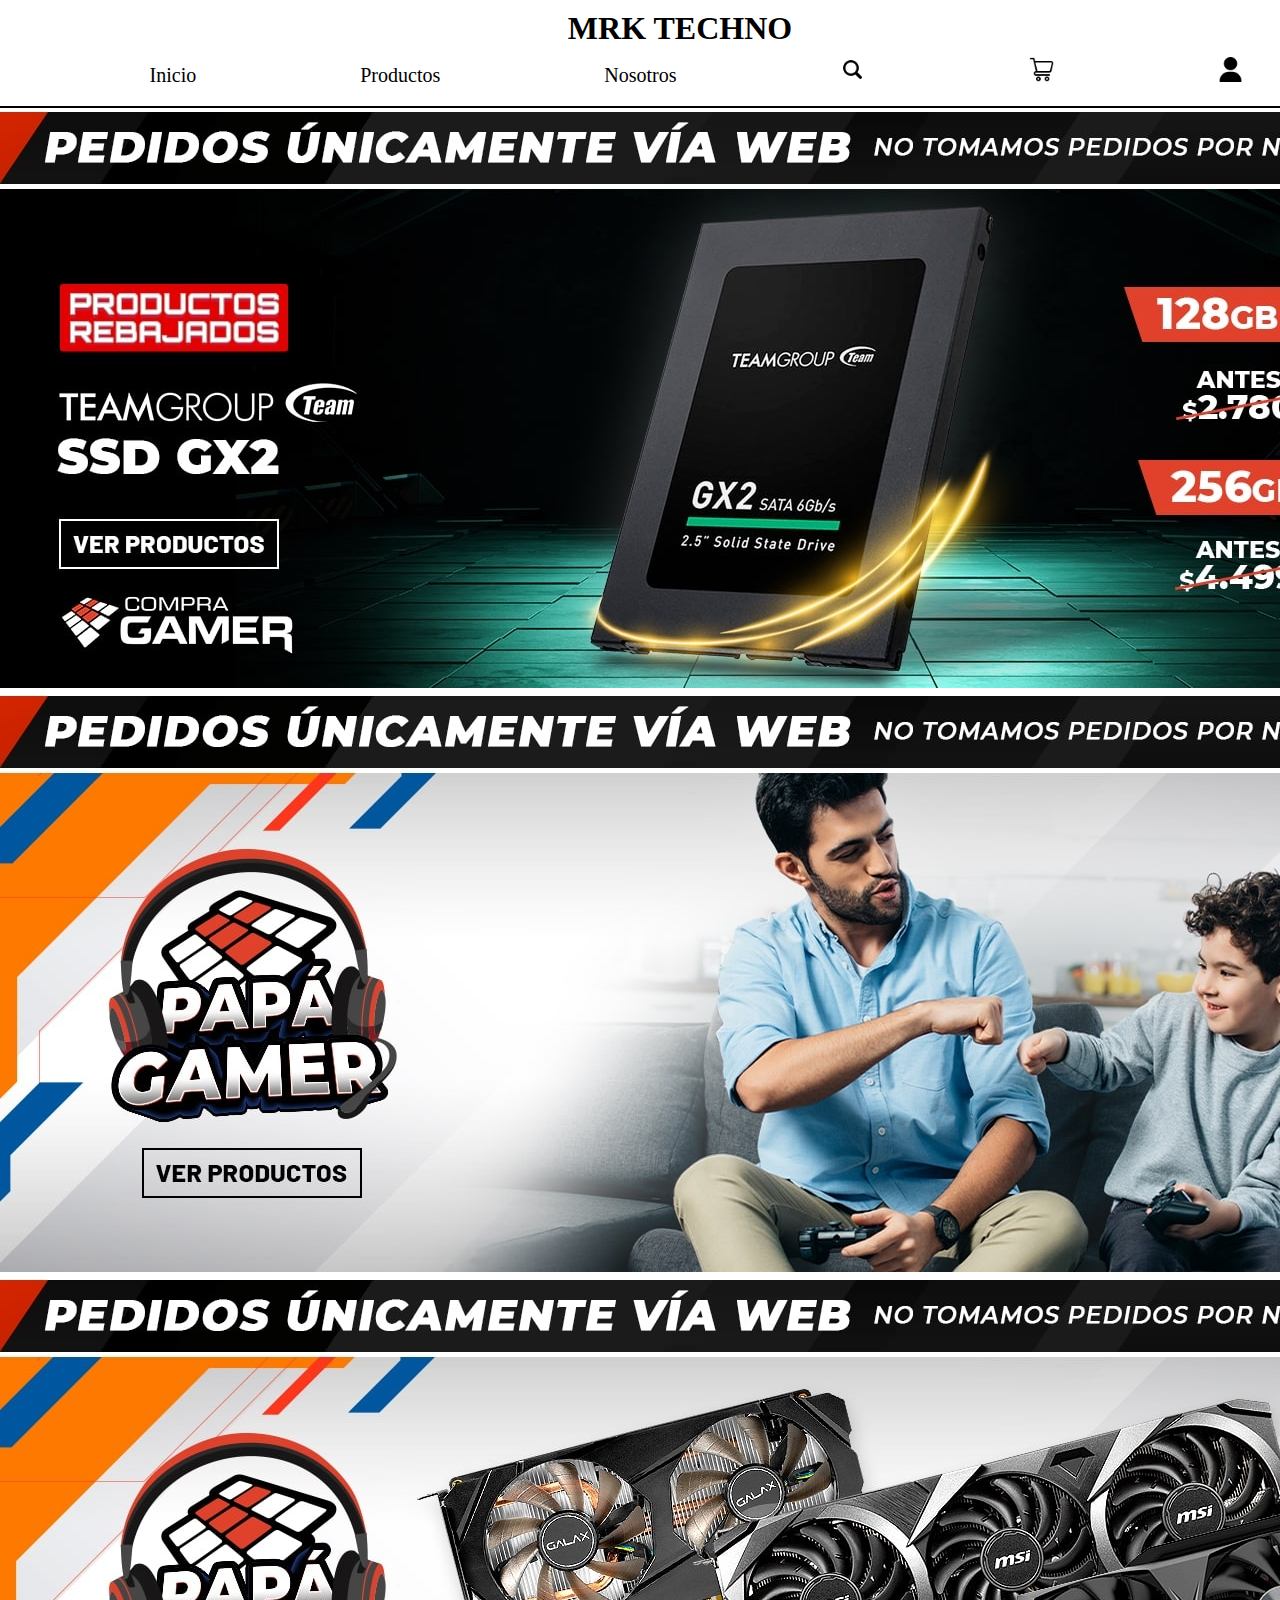
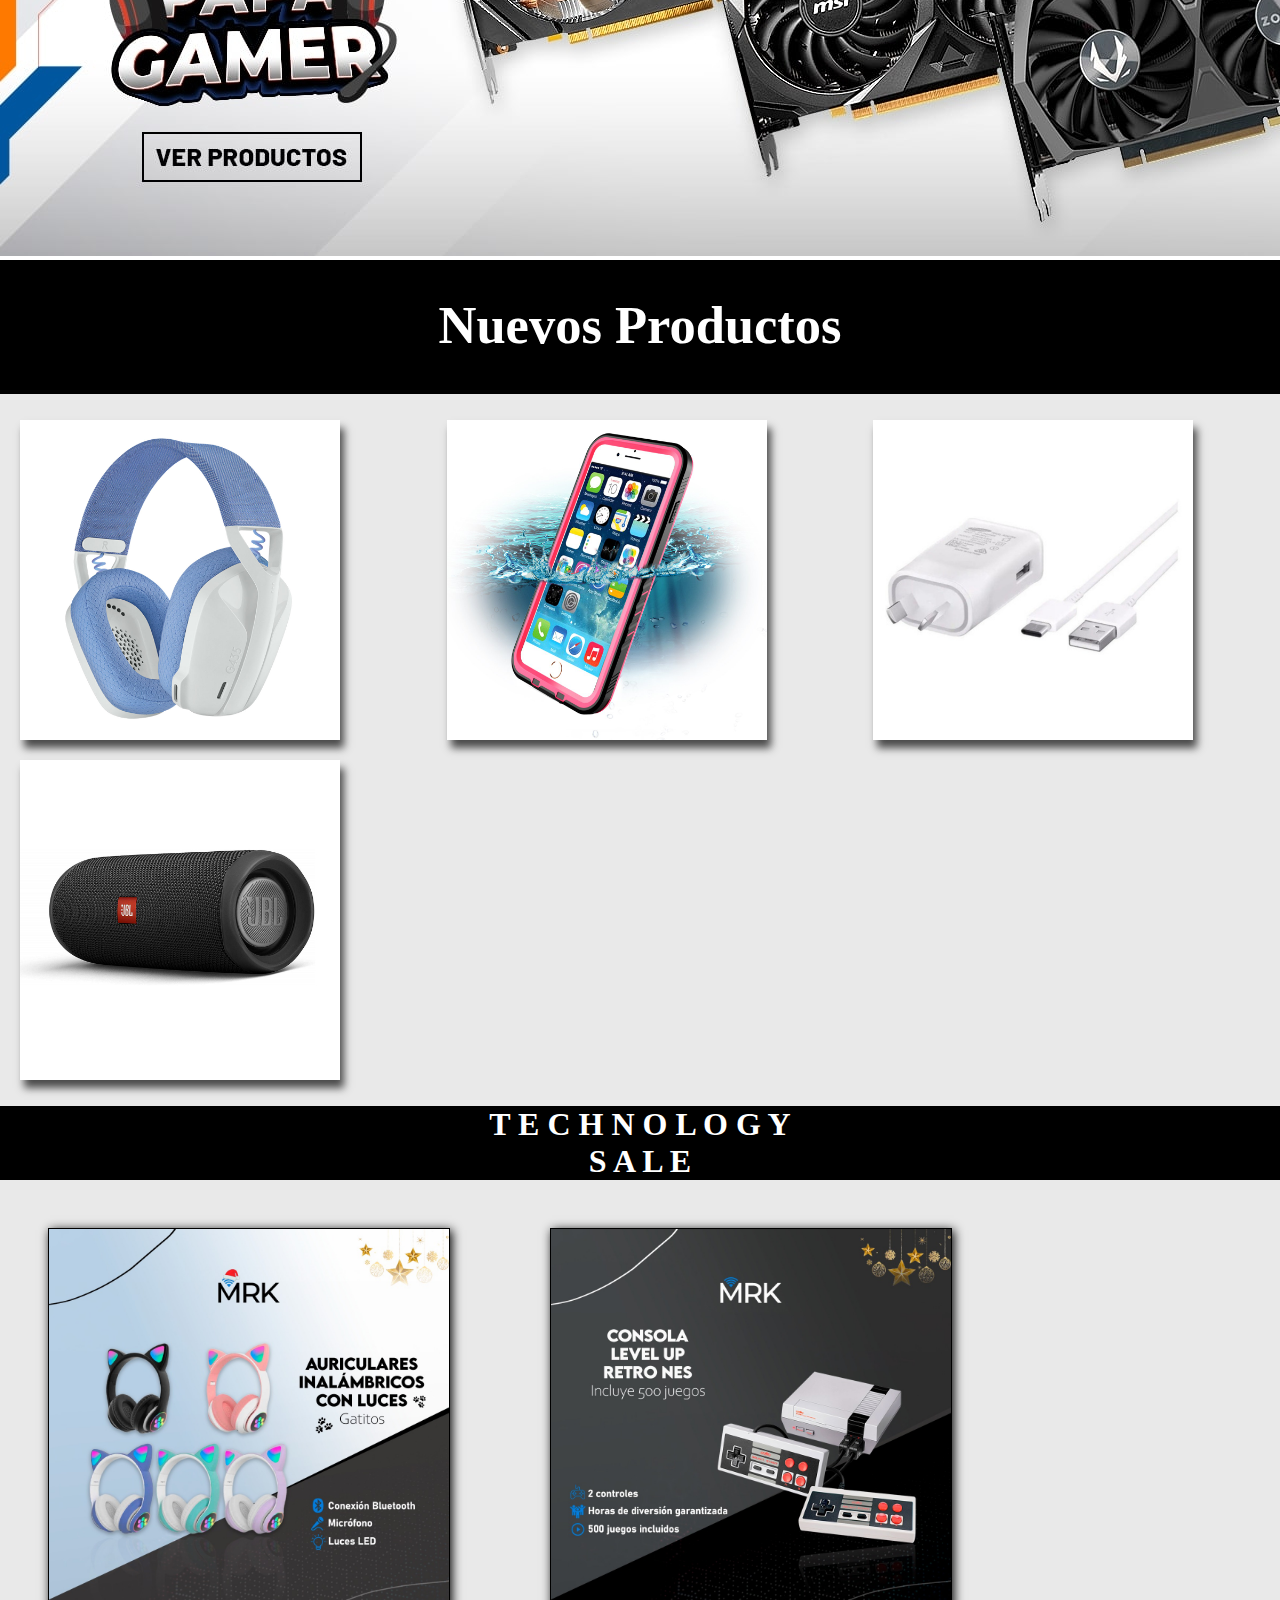
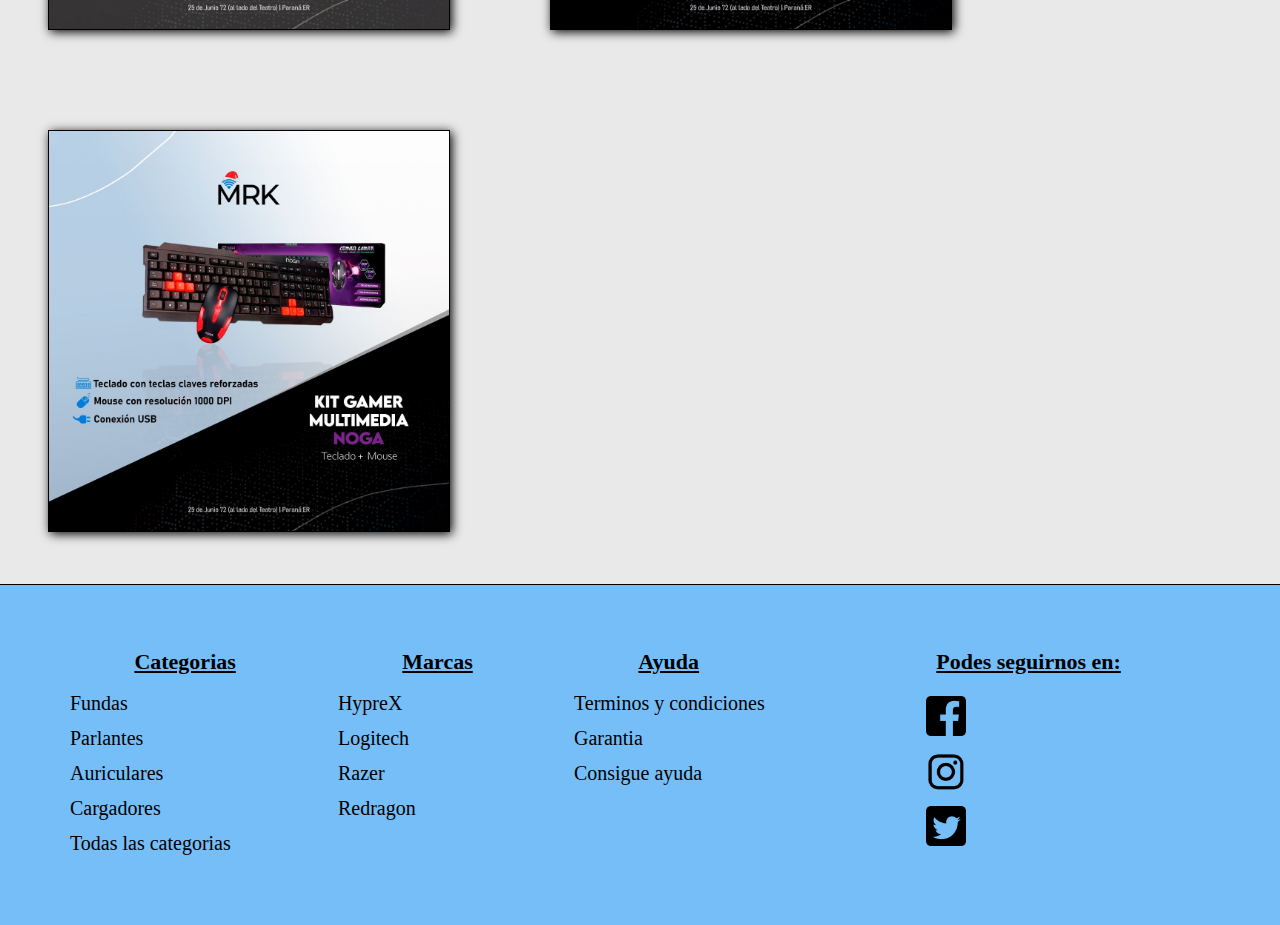
<file: index.html>
<!DOCTYPE html>
<html lang="en">
<head>
    <meta charset="UTF-8">
    <meta http-equiv="X-UA-Compatible" content="IE=edge">
    <meta name="viewport" content="width=device-width, initial-scale=1.0">
    <link href="https://cdn.jsdelivr.net/npm/bootstrap@5.1.3/dist/css/bootstrap.min.css" rel="stylesheet" integrity="sha384-1BmE4kWBq78iYhFldvKuhfTAU6auU8tT94WrHftjDbrCEXSU1oBoqyl2QvZ6jIW3" crossorigin="anonymous">
    <link rel="stylesheet" href="./estilos/style.css">
    <link href="https://cdnjs.cloudflare.com/ajax/libs/font-awesome/6.1.1/css/all.min.css" rel="stylesheet">
    <title>Document</title>
</head>
<body>
    
    <header>
        <div class="logo">
            <h1>MRK TECHNO</h1>
        </div>
        <div class="header-container">
            <nav>
                <input type="checkbox" id="check">
                <label for="check" class="checkbtn">
                    <i class="fa-solid fa-bars"></i>
                </label>
                <ul>
                        <li>
                            <a href="./index.html">Inicio</a>
                        </li>
                        <li>
                            <a href="./secciones/productos.html">Productos</a>
                        </li>
                        <li>
                            <a href="./secciones/nosotros.html">Nosotros</a>
                        </li>
                        <li>
                            <a href="#"><input type="image" src="./img/lupita.png" class="icon"></a>
                        </li>
                        <li>
                            <a href="#"><input type="image" src="./img/carrito.png" class="icon"></a>
                        </li>
                        <li>
                            <a href="./secciones/perfil.html"><input type="image" src="./img/usuario.png" class="icon"></a>
                        </li>
                </ul>
            </nav>
        </div>
    </header>

    <main>
        <div id="carouselExampleInterval" class="carousel slide" data-bs-ride="carousel">
            <div class="carousel-inner">
              <div class="carousel-item active" data-bs-interval="2000">
                <img src="./img/portada.jpg" class="d-block w-100" alt="portada1">
              </div>
              <div class="carousel-item" data-bs-interval="2000">
                <img src="./img/portada2.jpg" class="d-block w-100" alt="portada2">
              </div>
              <div class="carousel-item">
                <img src="./img/portada3.jpg" class="d-block w-100" alt="portada3">
              </div>
            </div>
            <!-- <button class="carousel-control-prev" type="button" data-bs-target="#carouselExampleInterval" data-bs-slide="prev">
              <span class="carousel-control-prev-icon" aria-hidden="true"></span>
              <span class="visually-hidden">Previous</span>
            </button>
            <button class="carousel-control-next" type="button" data-bs-target="#carouselExampleInterval" data-bs-slide="next">
              <span class="carousel-control-next-icon" aria-hidden="true"></span>
              <span class="visually-hidden">Next</span>
            </button> -->
          </div>
       <!-- <div class="portada">
            <img src="img/portada.jpg">
       </div> -->
       <div class="nuevos-productos">
            <h2>Nuevos Productos</h2>
       </div>
       <section class="galeria-completa">
           <div class="galeria">
                <img src="img/auriculares.jpg" alt="auriculares">
            </div>
            <div class="galeria">
                <img src="img/fundas.jpg" alt="fundas celular">
            </div>
            <div class="galeria">
                <img src="img/cargadores.png" alt="cargador">
            </div>        
            <div class="galeria">
                <img src="img/parlante.jpg" alt="parlante">
            </div>
        </section>

        <section class="second-section">
            <h2>T E C H N O L O G Y</h2>
            <h2>S A L E</h2>
            <div class="promos">
                <div class="promo1">
                    <img src="./img/promo1.jpeg">
                </div>
                <div class="promo2">
                    <img src="./img/promo2.jpeg">
                </div>
                <div class="promo3">
                    <img src="./img/promo3.jpeg">
                </div>
            </div>
        </section>
    </main>
    
    <footer>
        <div class="foot-container">
            <div class="foot-text">
                <h3>Categorias</h3>
                <ul>
                    <li>Fundas</li>
                    <li>Parlantes</li>
                    <li>Auriculares</li>
                    <li>Cargadores</li>
                    <li>Todas las categorias</li>
                </ul>
            </div>
            <div class="foot-text">
                <h3>Marcas</h3>
                <ul>
                    <li>HypreX</li>
                    <li>Logitech</li>
                    <li>Razer</li>
                    <li>Redragon</li>
                </ul>
            </div>
            <div class="foot-text">
                <h3>Ayuda</h3>
                <ul>
                    <li>Terminos y condiciones</li>
                    <li>Garantia</li>
                    <li>Consigue ayuda</li>
                </ul>
            </div>
            <div class="red-socials">
                <h3>Podes seguirnos en:</h3>
                <div class="socials-img">
                    <a href="https://www.facebook.com" target="_blank"><img src="./img/facebook.png"></a>
                </div>
                <div class="socials-img">
                    <a href="https://www.instagram.com" target="_blank"><img src="./img/instagram.png"></a>
                </div>
                <div class="socials-img">
                    <a href="https://www.twitter.com" target="_blank"><img src="./img/twitter.png"></a>
                </div>
            </div>
        </div>
    </footer>
    <script src="https://cdn.jsdelivr.net/npm/bootstrap@5.1.3/dist/js/bootstrap.bundle.min.js" integrity="sha384-ka7Sk0Gln4gmtz2MlQnikT1wXgYsOg+OMhuP+IlRH9sENBO0LRn5q+8nbTov4+1p" crossorigin="anonymous"></script>
</body>
</html>
</file>
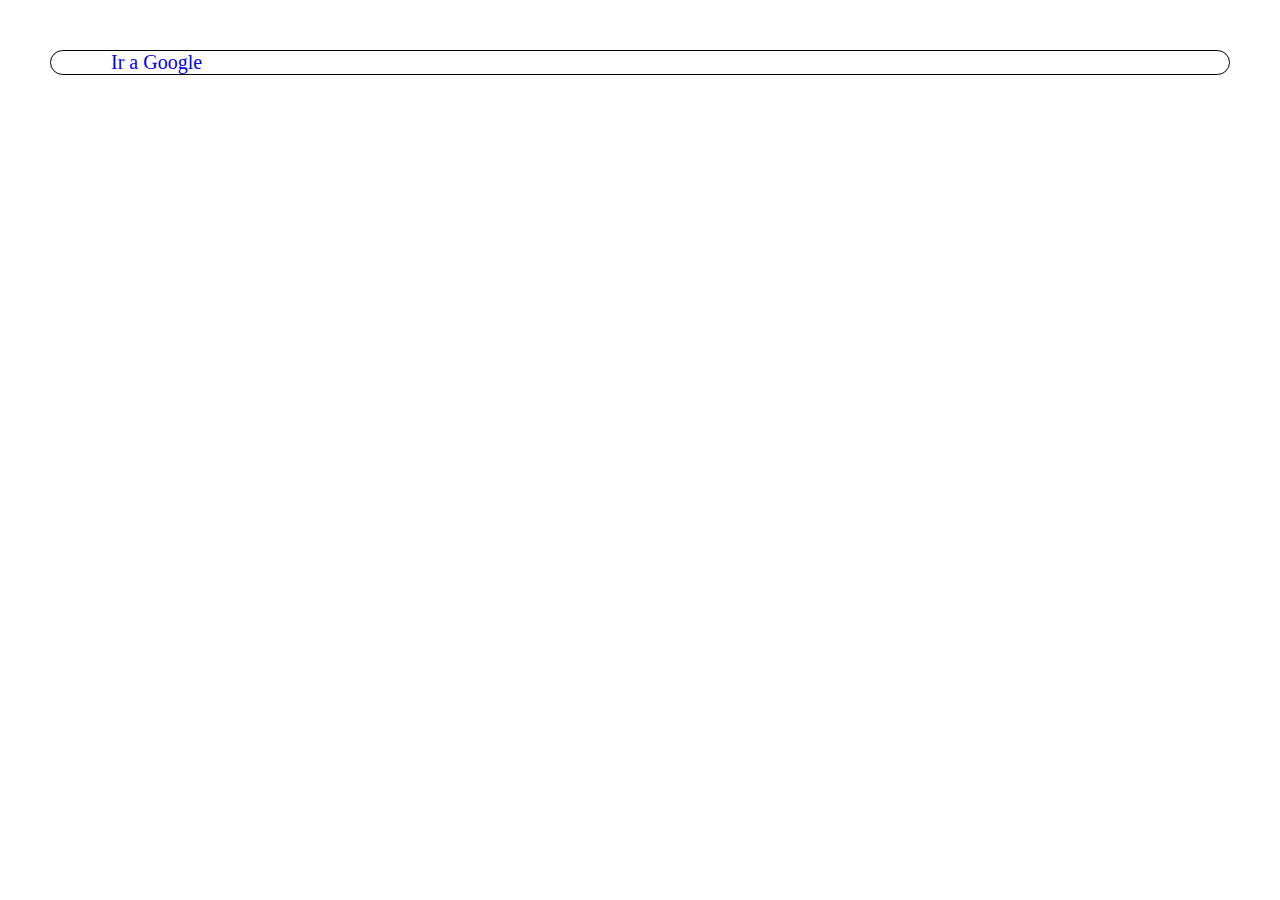
<file: secciones/a.html>
<!DOCTYPE html>
<html lang="en">
<head>
    <meta charset="UTF-8">
    <meta http-equiv="X-UA-Compatible" content="IE=edge">
    <meta name="viewport" content="width=device-width, initial-scale=1.0">
    <link rel="stylesheet" href="../estilos/style.css">
    <title>Document</title>
</head>
<body>
    <div class="boton-container">
        <a class="boton-a" href="https://google.com" target="_blank">Ir a Google</a>

    </div>
</body>
</html>
</file>
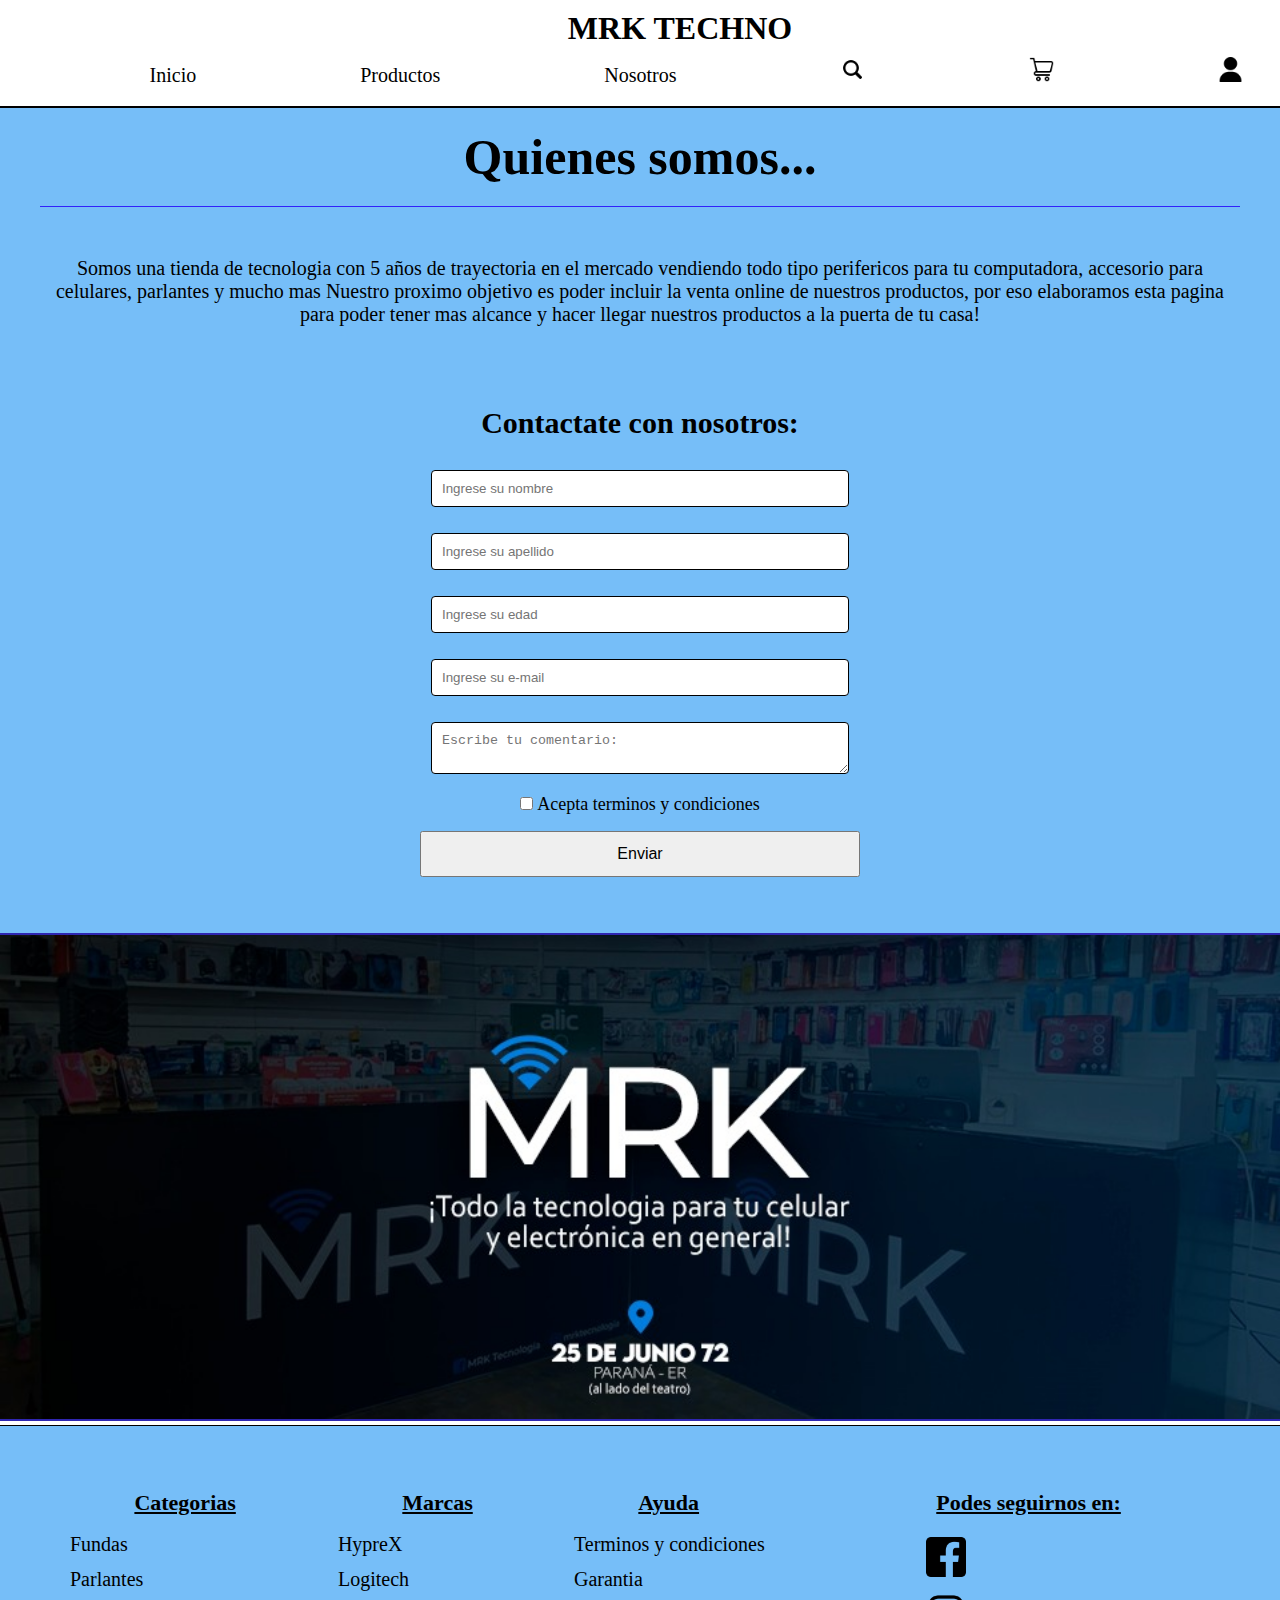
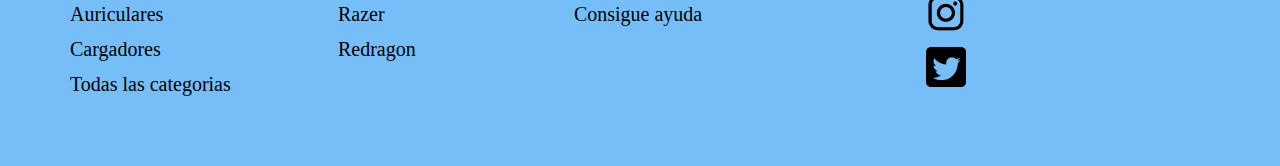
<file: secciones/nosotros.html>
<!DOCTYPE html>
<html lang="en">
<head>
    <meta charset="UTF-8">
    <meta http-equiv="X-UA-Compatible" content="IE=edge">
    <meta name="viewport" content="width=device-width, initial-scale=1.0">
    <link href="https://cdn.jsdelivr.net/npm/bootstrap@5.1.3/dist/css/bootstrap.min.css" rel="stylesheet" integrity="sha384-1BmE4kWBq78iYhFldvKuhfTAU6auU8tT94WrHftjDbrCEXSU1oBoqyl2QvZ6jIW3" crossorigin="anonymous">
    <link rel="stylesheet" href="../estilos/style.css">
    <link href="https://cdnjs.cloudflare.com/ajax/libs/font-awesome/6.1.1/css/all.min.css" rel="stylesheet">
    <title>Document</title>
</head>
<body>
    

    <header>
        <div class="logo">
            <h1>MRK TECHNO</h1>
        </div>
        <div class="header-container">
            <nav>
                <input type="checkbox" id="check">
                <label for="check" class="checkbtn">
                    <i class="fa-solid fa-bars"></i>
                </label>
                <ul>
                    <li>
                        <a href="../index.html">Inicio</a>
                    </li>
                    <li>
                        <a href="../secciones/productos.html">Productos</a>
                    </li>
                    <li>
                        <a href="../secciones/nosotros.html">Nosotros</a>
                    </li>
                    <li>
                        <a href="#"><input type="image" src="../img/lupita.png" class="icon"></a>
                    </li>
                    <li>
                        <a href="#"><input type="image" src="../img/carrito.png" class="icon"></a>
                    </li>
                    <li>
                        <a href="../secciones/perfil.html"><input type="image" src="../img/usuario.png" class="icon"></a>
                    </li>
                </ul>
            </nav>
        </div>
    </header>

    <section class="body-nosotros-container">
        <div class="h2-nosotros">
            <h2>Quienes somos...</h2>
        </div>
        <section>
            <div class="nosotros-container">
                <p>
                    Somos una tienda de tecnologia con 5 años de trayectoria en el mercado 
                    vendiendo todo tipo perifericos para tu computadora, accesorio para celulares,
                    parlantes y mucho mas Nuestro proximo objetivo es poder incluir la venta online
                    de nuestros productos, por eso elaboramos esta pagina para poder tener mas alcance
                    y hacer llegar nuestros productos a la puerta de tu casa! 
                </p>        
            </div>
        </section>
        <section class="contact-container">
            <h2>Contactate con nosotros:</h2>
            <form class="contact-form">
                <input class="controls" type="text" name="nombre" id="nombres" placeholder="Ingrese su nombre">
                <input class="controls" type="text" name="apellido" id="apellido" placeholder="Ingrese su apellido">
                <input class="controls" type="number" name="edad" id="edad" placeholder="Ingrese su edad">
                <input class="controls" type="text" name="email" id="email" placeholder="Ingrese su e-mail">
                <textarea class="controls" name="comentario" id="comentario" placeholder="Escribe tu comentario:"></textarea>
            </form> 
            <input class="checkbox" type="checkbox" name="acepta" value="1">
            <p>Acepta terminos y condiciones</p>
            <input class="boton" type="submit" value="Enviar">
        </section>
    </section>

    <div class="mrk-portada">
        <img src="../img/mrkportada.jpeg">
    </div>

    <footer>
        <div class="foot-container">
            <div class="foot-text">
                <h3>Categorias</h3>
                <ul>
                    <li>Fundas</li>
                    <li>Parlantes</li>
                    <li>Auriculares</li>
                    <li>Cargadores</li>
                    <li>Todas las categorias</li>
                </ul>
            </div>
            <div class="foot-text">
                <h3>Marcas</h3>
                <ul>
                    <li>HypreX</li>
                    <li>Logitech</li>
                    <li>Razer</li>
                    <li>Redragon</li>
                </ul>
            </div>
            <div class="foot-text">
                <h3>Ayuda</h3>
                <ul>
                    <li>Terminos y condiciones</li>
                    <li>Garantia</li>
                    <li>Consigue ayuda</li>
                </ul>
            </div>
            <div class="red-socials">
                <h3>Podes seguirnos en:</h3>
                <div class="socials-img">
                    <a href="https://www.facebook.com" target="_blank"><img src="../img/facebook.png"></a>
                </div>
                <div class="socials-img">
                    <a href="https://www.instagram.com" target="_blank"><img src="../img/instagram.png"></a>
                </div>
                <div class="socials-img">
                    <a href="https://www.twitter.com" target="_blank"><img src="../img/twitter.png"></a>
                </div>
            </div>
        </div>
    </footer>
    <script src="https://cdn.jsdelivr.net/npm/bootstrap@5.1.3/dist/js/bootstrap.bundle.min.js" integrity="sha384-ka7Sk0Gln4gmtz2MlQnikT1wXgYsOg+OMhuP+IlRH9sENBO0LRn5q+8nbTov4+1p" crossorigin="anonymous"></script>
</body>
</html>
</file>
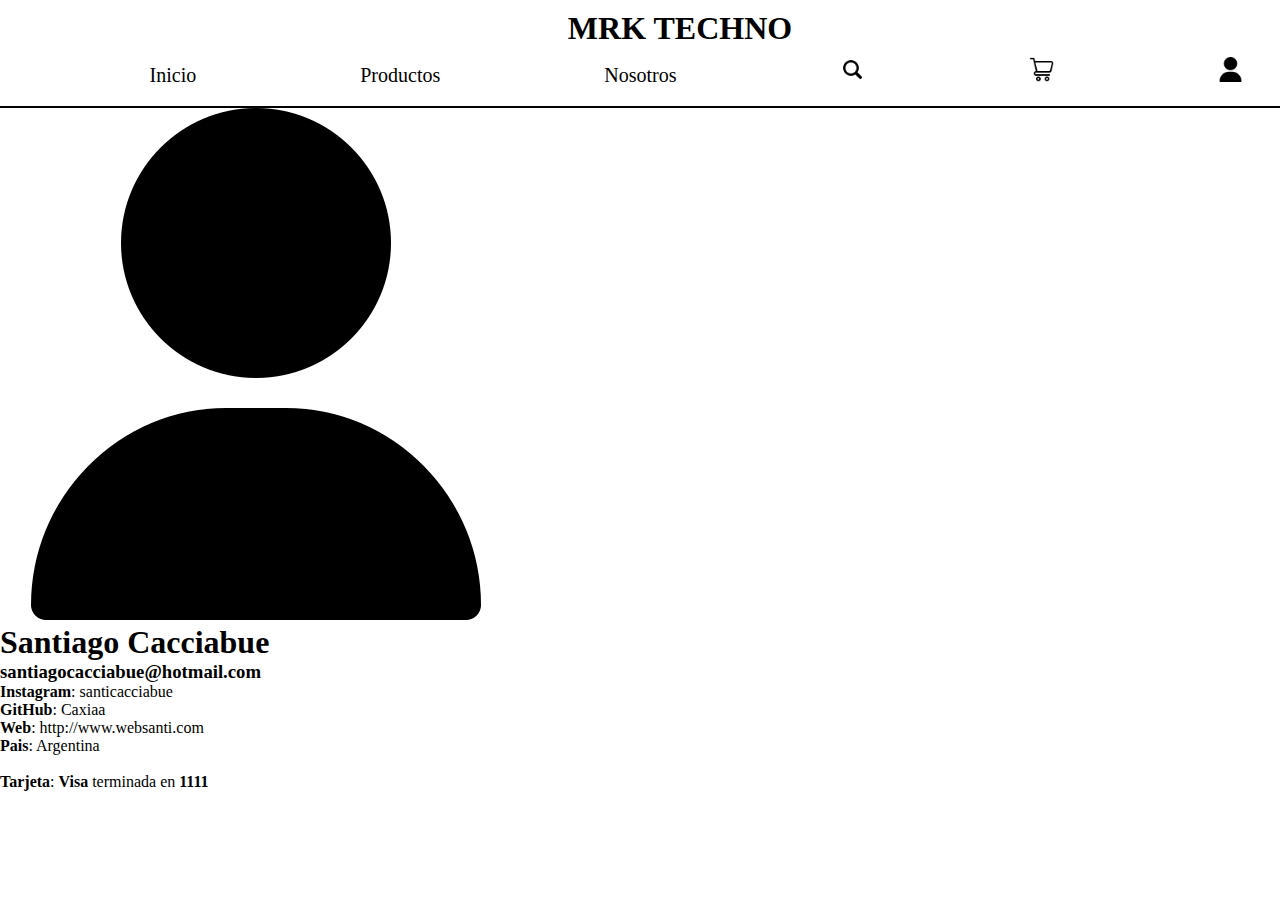
<file: secciones/perfil.html>
<!DOCTYPE html>
<html lang="en">
<head>
    <meta charset="UTF-8">
    <meta http-equiv="X-UA-Compatible" content="IE=edge">
    <meta name="viewport" content="width=device-width, initial-scale=1.0">
    <link href="https://cdn.jsdelivr.net/npm/bootstrap@5.1.3/dist/css/bootstrap.min.css" rel="stylesheet" integrity="sha384-1BmE4kWBq78iYhFldvKuhfTAU6auU8tT94WrHftjDbrCEXSU1oBoqyl2QvZ6jIW3" crossorigin="anonymous">
    <link rel="stylesheet" href="../estilos/style.css">
    <link href="https://cdnjs.cloudflare.com/ajax/libs/font-awesome/6.1.1/css/all.min.css" rel="stylesheet">
    <title>Document</title>
</head>
<body>
    
    <header>
        <div class="logo">
            <h1>MRK TECHNO</h1>
        </div>
        <div class="header-container">
            <nav>
                <input type="checkbox" id="check">
                <label for="check" class="checkbtn">
                    <i class="fa-solid fa-bars"></i>
                </label>
                <ul>
                    <li>
                        <a href="../index.html">Inicio</a>
                    </li>
                    <li>
                        <a href="../secciones/productos.html">Productos</a>
                    </li>
                    <li>
                        <a href="../secciones/nosotros.html">Nosotros</a>
                    </li>
                    <li>
                        <a href="#"><input type="image" src="../img/lupita.png" class="icon"></a>
                    </li>
                    <li>
                        <a href="#"><input type="image" src="../img/carrito.png" class="icon"></a>
                    </li>
                    <li>
                        <a href="../secciones/perfil.html"><input type="image" src="../img/usuario.png" class="icon"></a>
                    </li>
                </ul>
            </nav>
        </div>
    </header>
    <div class="container">
        <div class="row">
            <div class="col-12 my-3 pt-3 shadow">
                <img src="../img/usuario.png" alt="profile picture" class="float-start rounded-circle m-2 w-25">
                <h1>Santiago Cacciabue</h1>
                <h3>santiagocacciabue@hotmail.com</h3>
                <p>
                    <strong>Instagram</strong>: santicacciabue <br>
                    <strong>GitHub</strong>: Caxiaa <br>
                       <strong>Web</strong>: http://www.websanti.com <br>
                </p>
                <p>
                    <strong>Pais</strong>: Argentina <br><br>
                   <strong>Tarjeta</strong>: <strong>Visa</strong> terminada en <strong>1111</strong><br> 
                </p>
            </div>
        </div>
     </div>

</body>
</html>
</file>
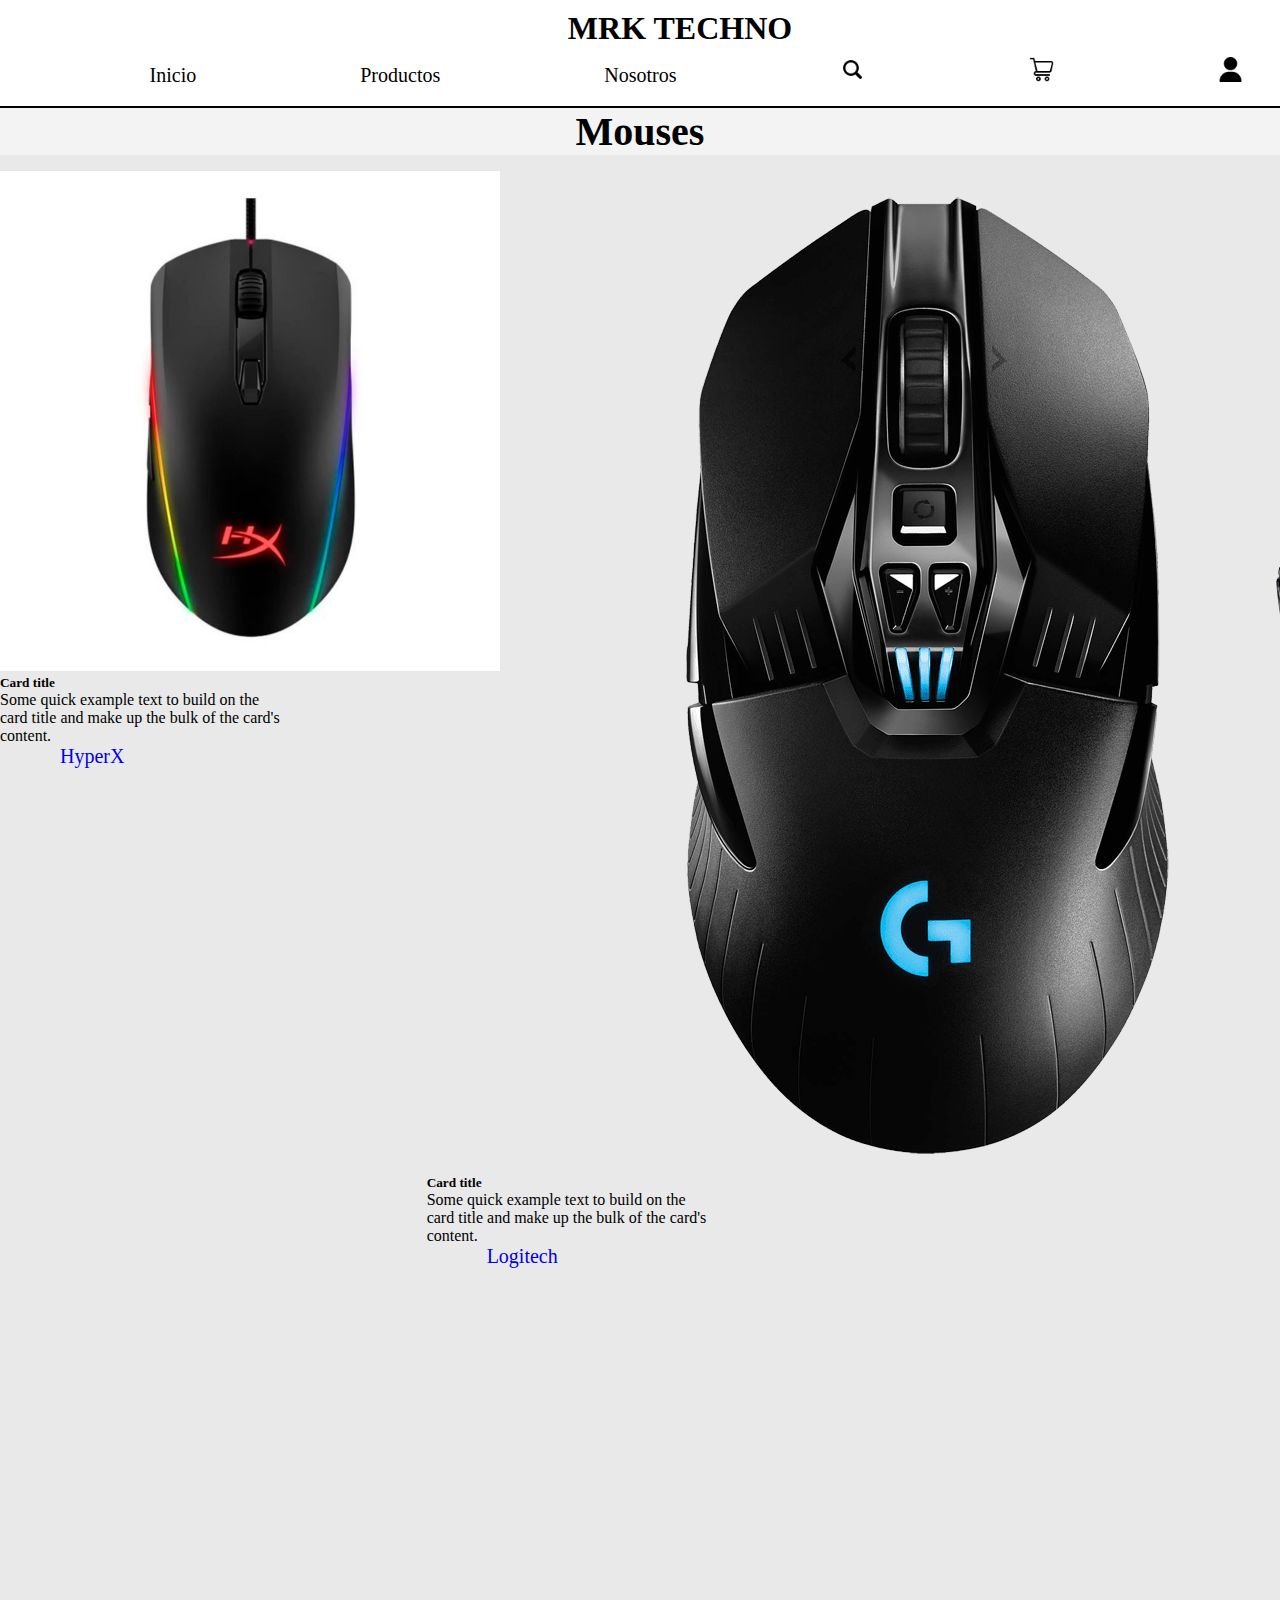
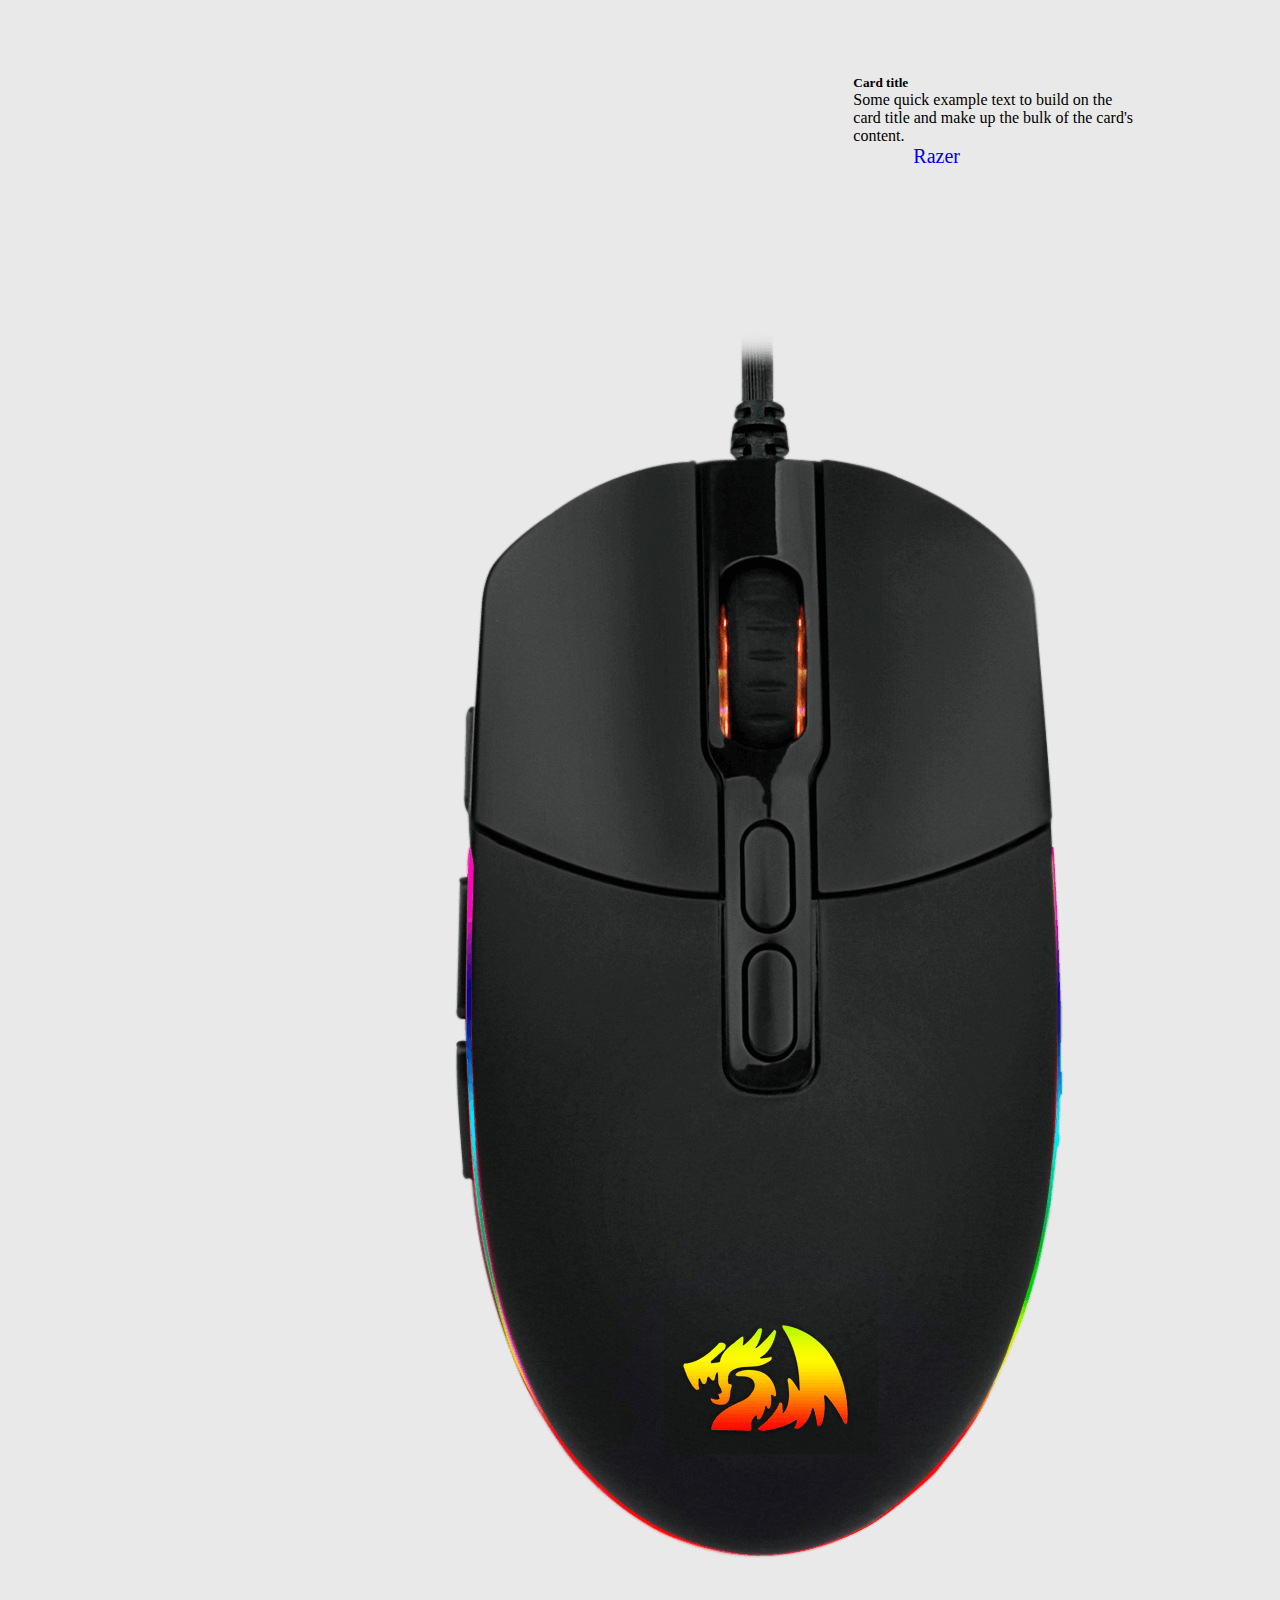
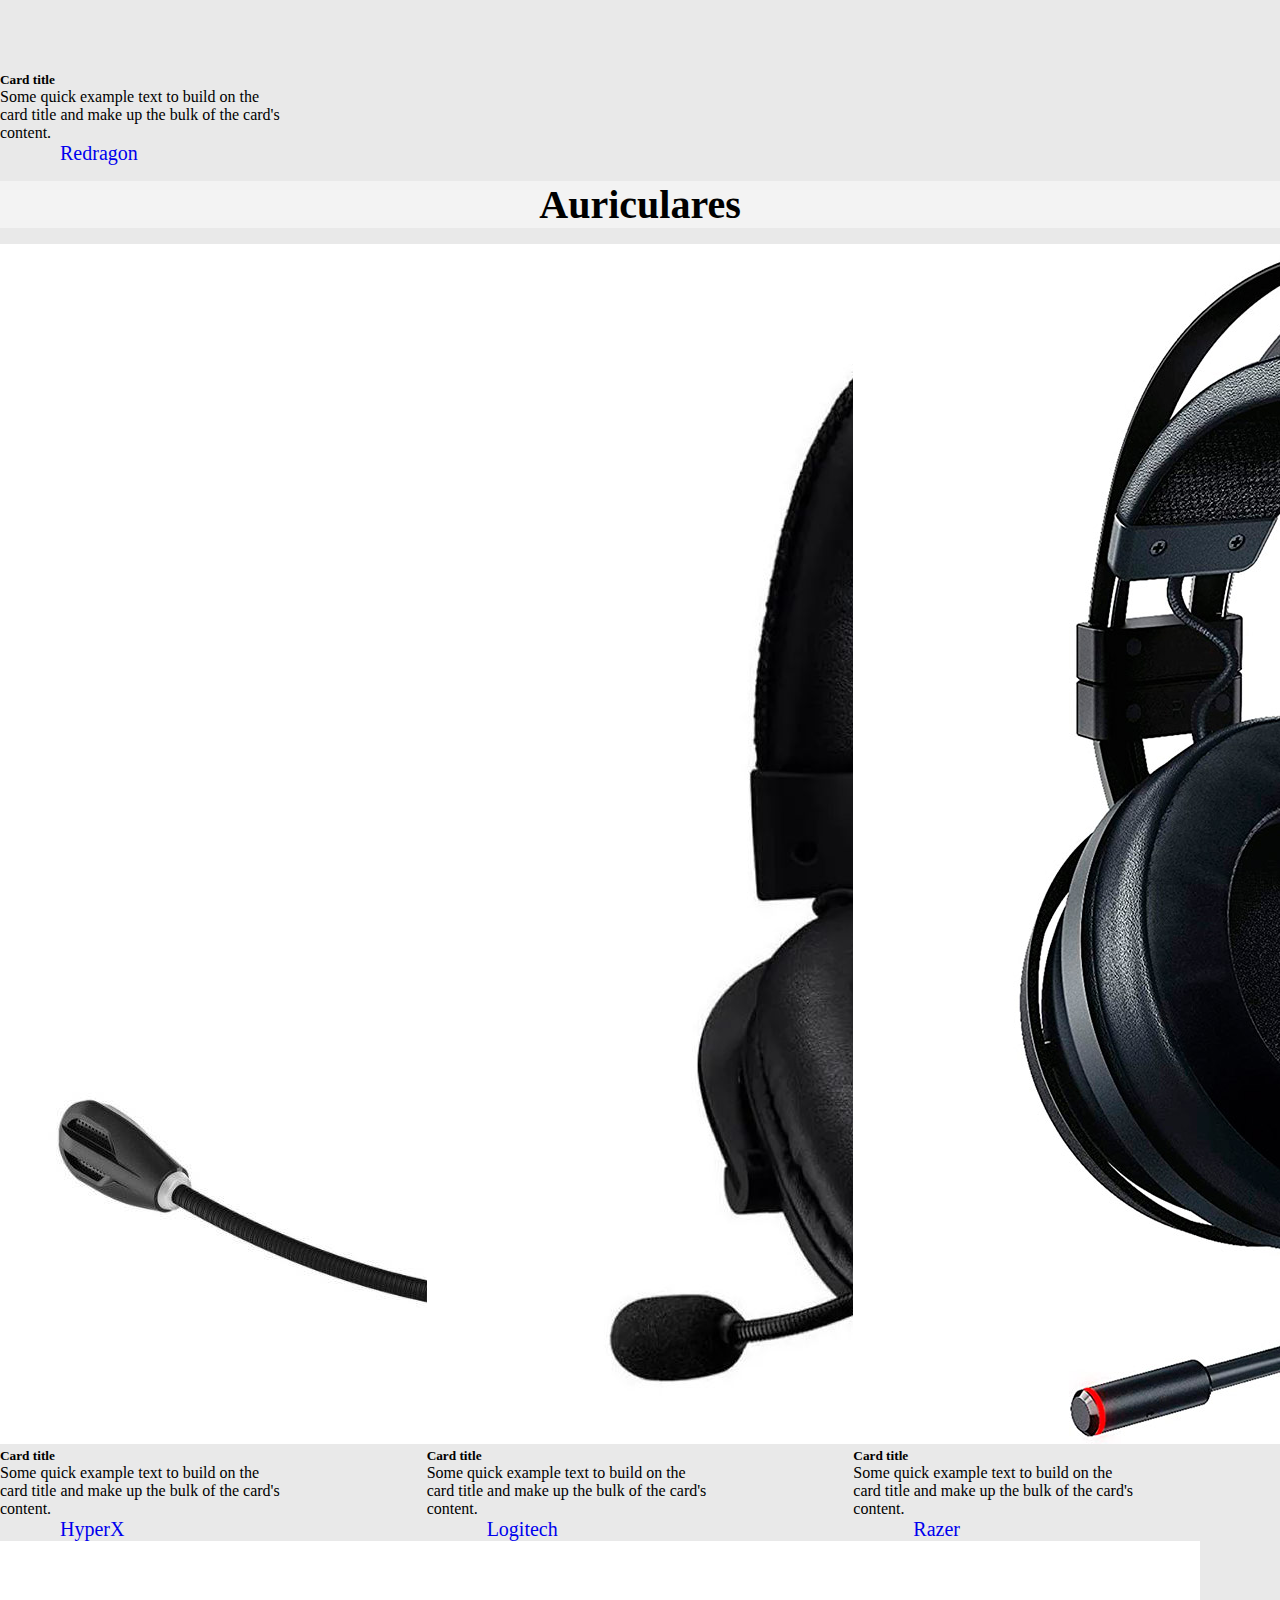
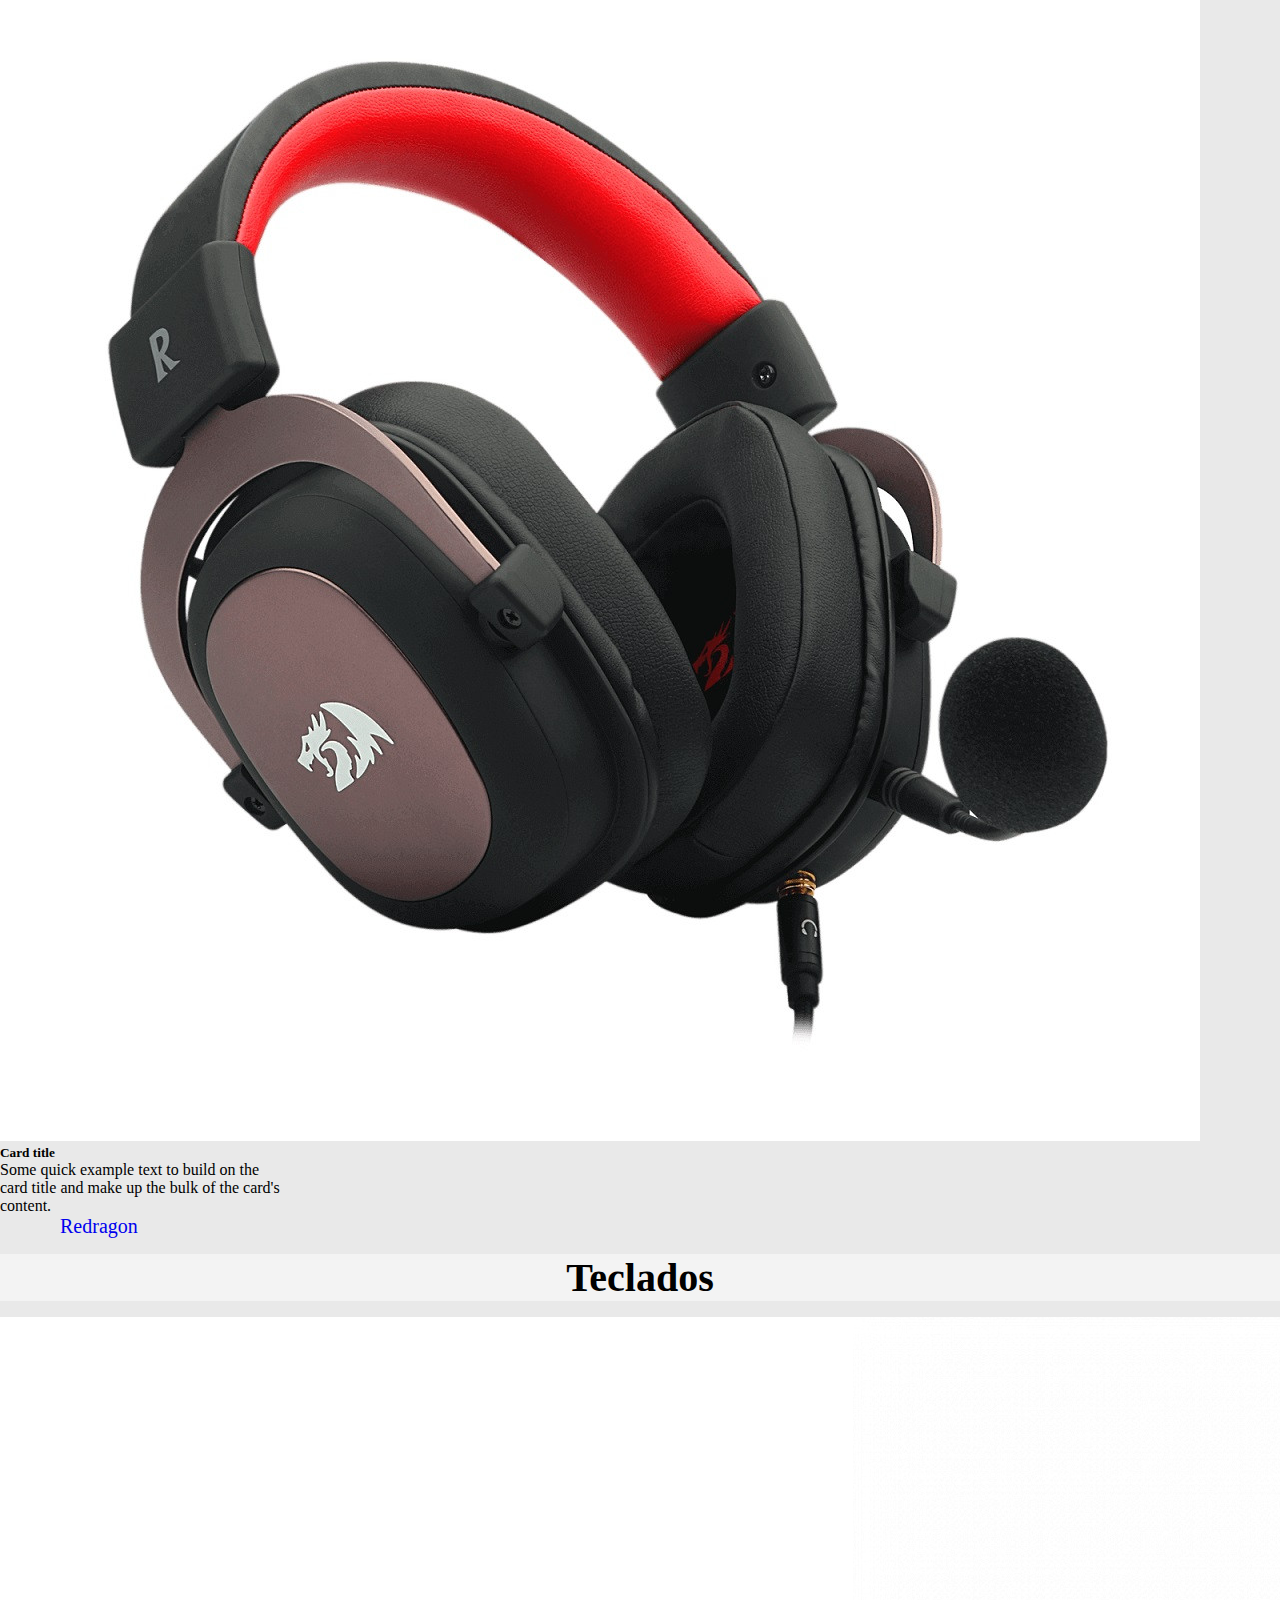
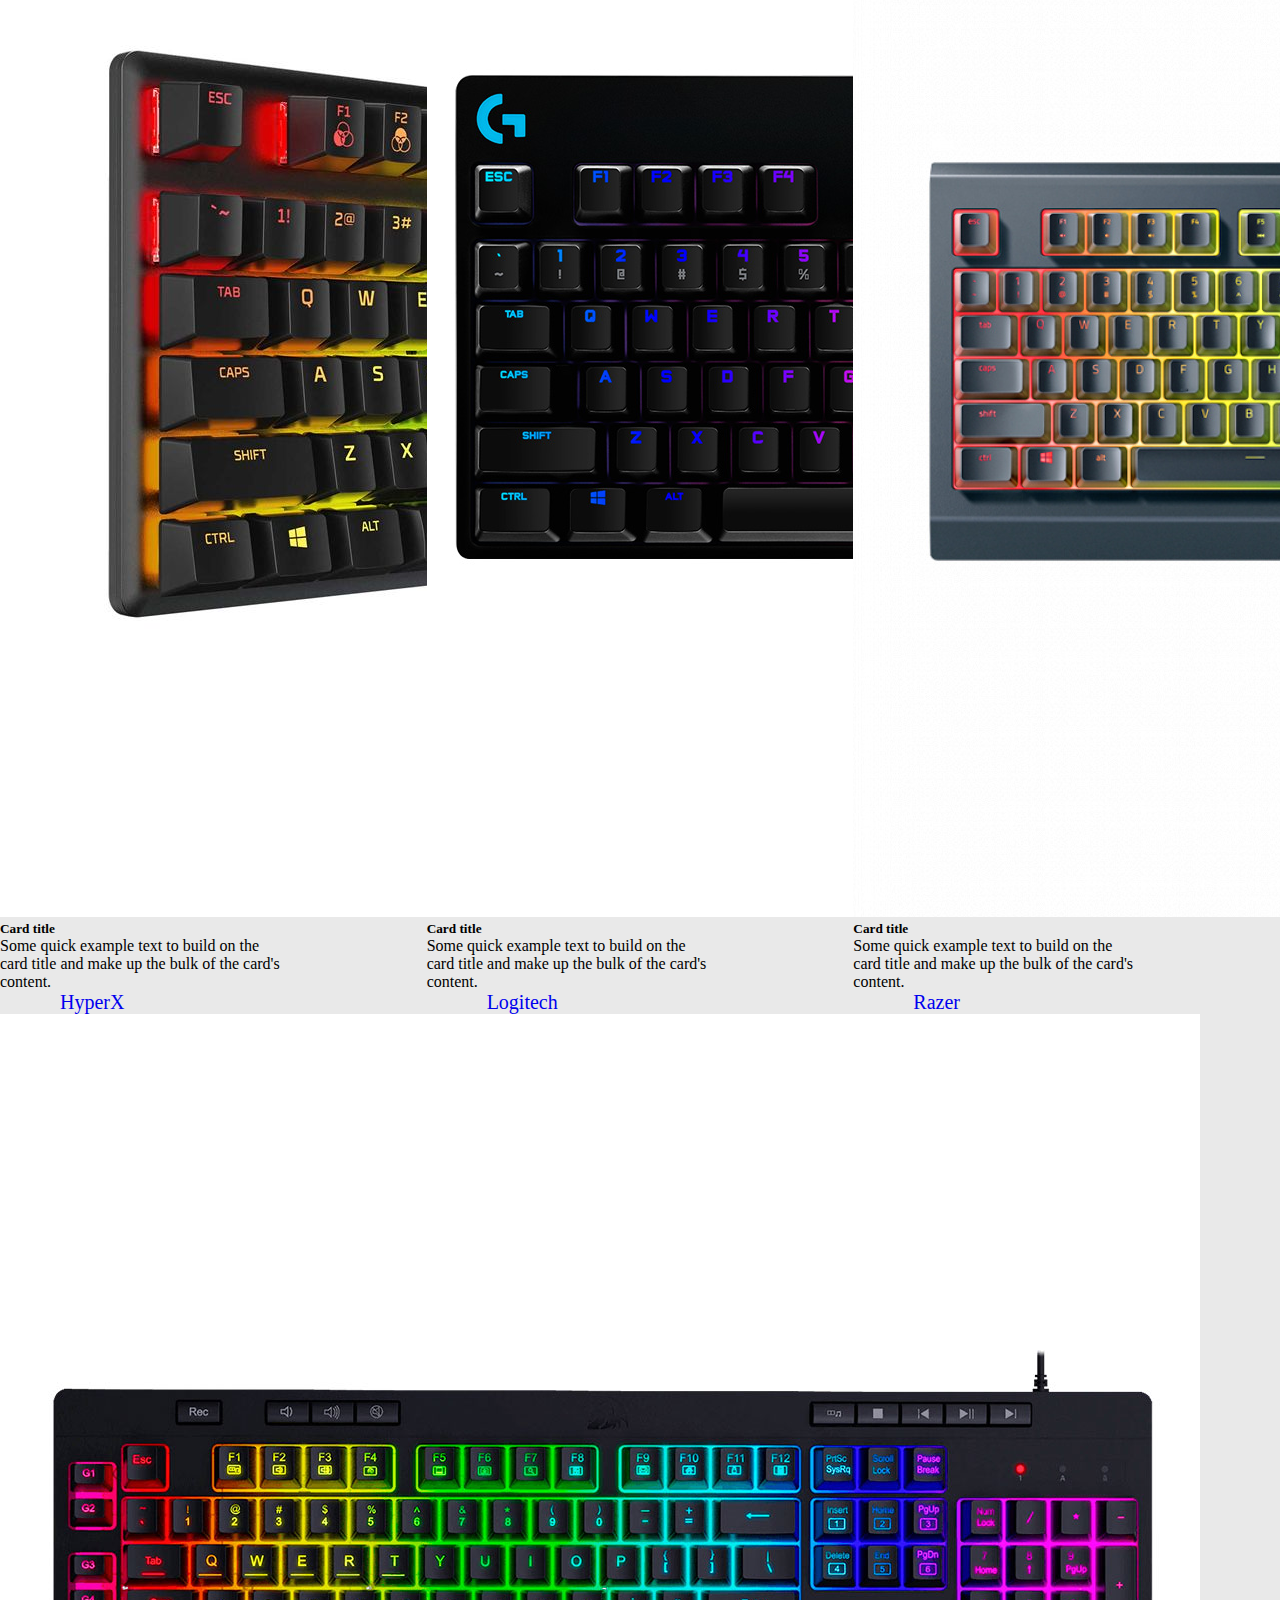
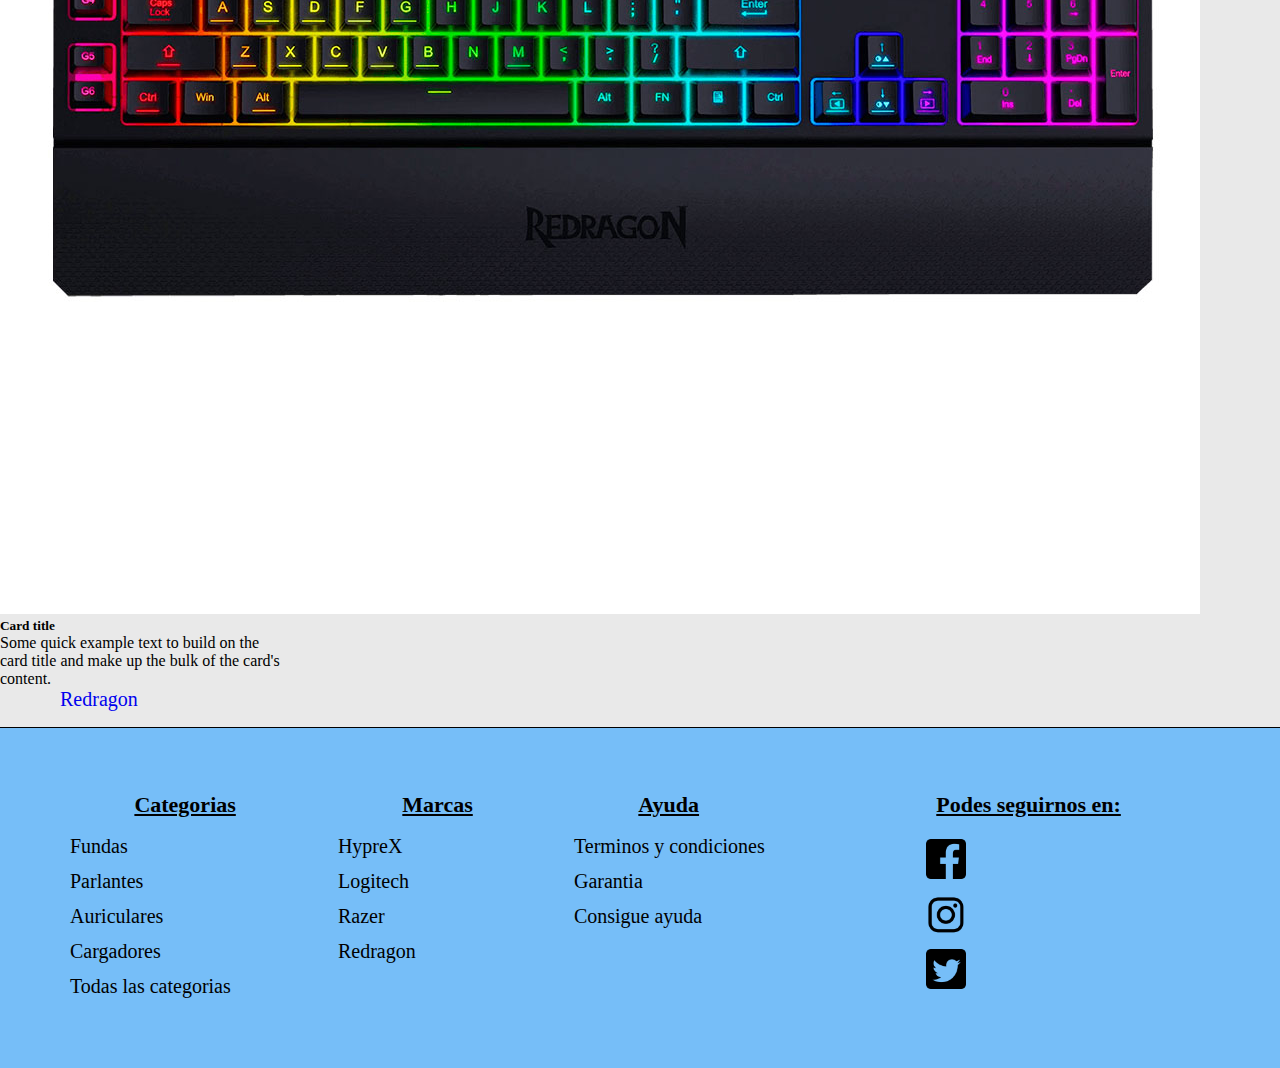
<file: secciones/productos.html>
<!DOCTYPE html>
<html lang="en">
<head>
    <meta charset="UTF-8">
    <meta http-equiv="X-UA-Compatible" content="IE=edge">
    <meta name="viewport" content="width=device-width, initial-scale=1.0">
    <link href="https://cdn.jsdelivr.net/npm/bootstrap@5.1.3/dist/css/bootstrap.min.css" rel="stylesheet" integrity="sha384-1BmE4kWBq78iYhFldvKuhfTAU6auU8tT94WrHftjDbrCEXSU1oBoqyl2QvZ6jIW3" crossorigin="anonymous">
    <link href="https://cdnjs.cloudflare.com/ajax/libs/font-awesome/6.1.1/css/all.min.css" rel="stylesheet">
    <link rel="stylesheet" href="../estilos/style.css">
    <title>Document</title>
</head>
<body>

    <header>
        <div class="logo">
            <h1>MRK TECHNO</h1>
        </div>
        <div class="header-container">
            <nav>
                <input type="checkbox" id="check">
                <label for="check" class="checkbtn">
                    <i class="fa-solid fa-bars"></i>
                </label>
                <ul>
                    <li>
                        <a href="../index.html">Inicio</a>
                    </li>
                    <li>
                        <a href="../secciones/productos.html">Productos</a>
                    </li>
                    <li>
                        <a href="../secciones/nosotros.html">Nosotros</a>
                    </li>
                    <li>
                        <a href="#"><input type="image" src="../img/lupita.png" class="icon"></a>
                    </li>
                    <li>
                        <a href="#"><input type="image" src="../img/carrito.png" class="icon"></a>
                    </li>
                    <li>
                        <a href="../secciones/perfil.html"><input type="image" src="../img/usuario.png" class="icon"></a>
                    </li>
                </ul>
            </nav>
        </div>
    </header>

    <h2 class="h2-products-section">Mouses</h2>
    
    <section class="galeria-completa">
        <!-- <div class="galeria">
            <img src="../img/mousehyprex.png" alt="mouse hyprex">
        </div> -->
        <div class="card" style="width: 18rem;">
            <img src="../img/mousehyprex.png" class="card-img-top" alt="mouse hyperx">
            <div class="card-body">
              <h5 class="card-title text-center">Card title</h5>
              <p class="card-text text-center">Some quick example text to build on the card title and make up the bulk of the card's content.</p>
              <a href="https://www.hyperxgaming.com/es/mice" class="btn btn-primary" target="_blank">HyperX</a>
            </div>
        </div>
        <!-- <div class="galeria">
            <img src="../img/mouselogitech.png" alt="mouse logitech">
        </div> -->
        <div class="card" style="width: 18rem;">
            <img src="../img/mouselogitech.png" class="card-img-top" alt="mouse logitech">
            <div class="card-body">
              <h5 class="card-title text-center">Card title</h5>
              <p class="card-text text-center">Some quick example text to build on the card title and make up the bulk of the card's content.</p>
              <a href="https://www.logitechstore.com.ar/Computacion/Mouse-y-teclados/Mouse?map=c,c,c&o=OrderByReleaseDateDESC" class="btn btn-primary" target="_blank">Logitech</a>
            </div>
        </div>
        <!-- <div class="galeria">
            <img src="../img//mouserazer.png" alt="mouse razer">
        </div>         -->
        <div class="card" style="width: 18rem;">
            <img src="../img/mouserazer.png" class="card-img-top" alt="mouse razer">
            <div class="card-body">
              <h5 class="card-title text-center">Card title</h5>
              <p class="card-text text-center">Some quick example text to build on the card title and make up the bulk of the card's content.</p>
              <a href="https://www.razer.com/pc/gaming-mice" class="btn btn-primary" target="_blank">Razer</a>
            </div>
        </div>
        <!-- <div class="galeria">
            <img src="../img/mouseredragon.png" alt="mouse redragon">
        </div> -->
        <div class="card" style="width: 18rem;">
            <img src="../img/mouseredragon.png" class="card-img-top" alt="mouse redragon">
            <div class="card-body">
              <h5 class="card-title text-center">Card title</h5>
              <p class="card-text text-center">Some quick example text to build on the card title and make up the bulk of the card's content.</p>
              <a href="https://redragon.es/products/invader-m719/" class="btn btn-primary" target="_blank">Redragon</a>
            </div>
        </div>
    </section>

    <h2 class="h2-products-section">Auriculares</h2>

    <section class="galeria-completa">
        <!-- <div class="galeria">
            <img src="../img/auriculareshyprex.jpg" alt="auriculares hyprex">
        </div> -->
        <div class="card" style="width: 18rem;">
            <img src="../img/auriculareshyperx.jpg" class="card-img-top" alt="auriculares hyprex">
            <div class="card-body">
              <h5 class="card-title text-center">Card title</h5>
              <p class="card-text text-center">Some quick example text to build on the card title and make up the bulk of the card's content.</p>
              <a href="https://www.hyperxgaming.com/es/headsets" class="btn btn-primary" target="_blank">HyperX</a> 
            </div>
        </div>
        <!-- <div class="galeria">
            <img src="../img/auri gamer 3.png" alt="auriculares razer">
        </div> -->
        <div class="card" style="width: 18rem;">
            <img src="../img/auriculareslogi.jpg" class="card-img-top" alt="auriculares logitech">
            <div class="card-body">
              <h5 class="card-title text-center">Card title</h5>
              <p class="card-text text-center">Some quick example text to build on the card title and make up the bulk of the card's content.</p>
              <a href="https://www.logitechstore.com.ar/Gaming/Audio?map=c,c&o=OrderByReleaseDateDESC" class="btn btn-primary" target="_blank">Logitech</a> 
            </div>
        </div>
        <!-- <div class="galeria">
            <img src="../img/auri gamer 2.png" alt="auriculares logitech">
        </div>         -->
        <div class="card" style="width: 18rem;">
            <img src="../img/auricularesrazer.jpg" class="card-img-top" alt="auriculares razer">
            <div class="card-body">
              <h5 class="card-title text-center">Card title</h5>
              <p class="card-text text-center">Some quick example text to build on the card title and make up the bulk of the card's content.</p>
              <a href="https://www.razer.com/pc/gaming-headsets-and-audio" class="btn btn-primary" target="_blank">Razer</a> 
            </div>
        </div>
        <!-- <div class="galeria">
            <img src="../img/auriculares.jpg" alt="auriculares redragon">
        </div> -->
        <div class="card" style="width: 18rem;">
            <img src="../img/auricularesredragon.jpg" class="card-img-top" alt="auriculares redragon">
            <div class="card-body">
              <h5 class="card-title text-center">Card title</h5>
              <p class="card-text text-center">Some quick example text to build on the card title and make up the bulk of the card's content.</p>
              <a href="https://redragon.es/products/scylla-h901/" class="btn btn-primary" target="_blank">Redragon</a> 
            </div>
        </div>
    </section>

    <h2 class="h2-products-section">Teclados</h2>

    <section class="galeria-completa">
        <!-- <div class="galeria">
            <img src="../img/tecladohyprex.jpg" alt="teclado hyprex">
        </div> -->
        <div class="card" style="width: 18rem;">
            <img src="../img/tecladohyperx.jpg" class="card-img-top" alt="teclado hyperx">
            <div class="card-body">
              <h5 class="card-title text-center">Card title</h5>
              <p class="card-text text-center">Some quick example text to build on the card title and make up the bulk of the card's content.</p>
              <a href="https://www.hyperxgaming.com/es/keyboards/alloy-origins-mechanical-gaming-keyboard" class="btn btn-primary" target="_blank">HyperX</a> 
            </div>
        </div>
        <!-- <div class="galeria">
            <img src="../img/tecladorazer.png" alt="teclado razer">
        </div> -->
        <div class="card" style="width: 18rem;">
            <img src="../img/tecladologitech.jpg" class="card-img-top" alt="teclado logitech">
            <div class="card-body">
              <h5 class="card-title text-center">Card title</h5>
              <p class="card-text text-center">Some quick example text to build on the card title and make up the bulk of the card's content.</p>
              <a href="https://www.logitechg.com/es-ar/products/gaming-keyboards/pro-mechanical-gaming-keyboard.920-010074.html" class="btn btn-primary" target="_blank">Logitech</a> 
            </div>
        </div>
        <!-- <div class="galeria">
            <img src="../img/tecladologitech.png" alt="teclado logitech">
        </div>         -->
        <div class="card" style="width: 18rem;">
            <img src="../img/tecladorazer.jpg" class="card-img-top" alt="teclado razer">
            <div class="card-body">
              <h5 class="card-title text-center">Card title</h5>
              <p class="card-text text-center">Some quick example text to build on the card title and make up the bulk of the card's content.</p>
              <a href="https://www.razer.com/es-es/gaming-keyboards/razer-cynosa-v2/RZ03-03400100-R3M1" class="btn btn-primary" target="_blank">Razer</a> 
            </div>
        </div>
        <!-- <div class="galeria">
            <img src="../img/teclado redragon.png" alt="teclado redragon">
        </div> -->
        <div class="card" style="width: 18rem;">
            <img src="../img/tecladoredragon.jpg" class="card-img-top" alt="teclado redragon">
            <div class="card-body">
              <h5 class="card-title text-center">Card title</h5>
              <p class="card-text text-center">Some quick example text to build on the card title and make up the bulk of the card's content.</p>
              <a href="https://redragon.es/products/best-seller/shiva-k512/" class="btn btn-primary" target="_blank">Redragon</a> 
            </div>
        </div>
    </section>

    <footer>
        <div class="foot-container">
            <div class="foot-text">
                <h3>Categorias</h3>
                <ul>
                    <li>Fundas</li>
                    <li>Parlantes</li>
                    <li>Auriculares</li>
                    <li>Cargadores</li>
                    <li>Todas las categorias</li>
                </ul>
            </div>
            <div class="foot-text">
                <h3>Marcas</h3>
                <ul>
                    <li>HypreX</li>
                    <li>Logitech</li>
                    <li>Razer</li>
                    <li>Redragon</li>
                </ul>
            </div>
            <div class="foot-text">
                <h3>Ayuda</h3>
                <ul>
                    <li>Terminos y condiciones</li>
                    <li>Garantia</li>
                    <li>Consigue ayuda</li>
                </ul>
            </div>
            <div class="red-socials">
                <h3>Podes seguirnos en:</h3>
                <div class="socials-img">
                    <a href="https://www.facebook.com" target="_blank"><img src="../img/facebook.png"></a>
                </div>
                <div class="socials-img">
                    <a href="https://www.instagram.com" target="_blank"><img src="../img/instagram.png"></a>
                </div>
                <div class="socials-img">
                    <a href="https://www.twitter.com" target="_blank"><img src="../img/twitter.png"></a>
                </div>
            </div>
        </div>
    </footer>  
    <script src="https://cdn.jsdelivr.net/npm/bootstrap@5.1.3/dist/js/bootstrap.bundle.min.js" integrity="sha384-ka7Sk0Gln4gmtz2MlQnikT1wXgYsOg+OMhuP+IlRH9sENBO0LRn5q+8nbTov4+1p" crossorigin="anonymous"></script>
</body>
</html>
</file>
<file: estilos/style.css>
* {
  padding: 0;
  margin: 0;
}

body {
  margin: 0;
}

header {
  background-color: white;
  padding: 10px 40px 10px 40px;
  margin: 0;
  border-bottom: 2px solid black;
  width: 100%;
  left: 0;
  top: 0;
}

h2 {
  font-family: 'Bebas';
}

a {
  font-family: 'Bebas';
  font-size: 20px;
  text-decoration: none;
  margin: 0px 60px;
}

nav li {
  display: inline-block;
  padding: auto;
  margin-left: 60px;
}

ul {
  list-style: none;
}

nav {
  padding: 0.6em;
}

nav ul li a {
  -webkit-transition: all 4s ease;
  transition: all 4s ease;
  color: black;
}

nav ul li a:hover {
  border-bottom: 2px solid black;
}

.checkbtn {
  height: 25px;
  width: 25px;
  display: none;
}

#check {
  display: none;
}

.icon {
  height: 25px;
  width: 25px;
}

.logo {
  font-family: 'Bebas';
  text-align: center;
}

.portada img {
  display: block;
  width: 100%;
}

.nuevos-productos {
  text-align: center;
  font-size: 35px;
  border-bottom: 4px solid black;
  font-family: 'Bebas';
  padding: 1em;
  background-color: black;
  color: white;
}

div.galeria {
  margin: 10px 20px;
  -webkit-box-shadow: 4px 8px 8px #4b4b4b;
          box-shadow: 4px 8px 8px #4b4b4b;
  width: 20em;
  height: 20em;
  display: inline-block;
}

div.galeria:hover {
  -webkit-box-shadow: 10px 10px 10px #2e2e2e;
          box-shadow: 10px 10px 10px #2e2e2e;
}

div.galeria img {
  width: 100%;
  height: 100%;
  -o-object-fit: contain;
     object-fit: contain;
}

.galeria-completa {
  display: -ms-grid;
  display: grid;
  -ms-grid-columns: auto auto auto auto;
      grid-template-columns: auto auto auto auto;
  padding-top: 1em;
  padding-bottom: 1em;
  background-color: #e9e9e9;
}

.second-section {
  background-color: black;
}

.second-section h2 {
  color: white;
  text-align: center;
  font-family: 'Bebas';
  font-size: 2em;
}

.promos {
  background-color: #e9e9e9;
}

.promo1 {
  display: inline-block;
  padding: 3em;
}

.promo2 {
  display: inline-block;
  padding: 3em;
}

.promo3 {
  display: inline-block;
  padding: 3em;
}

.promos img {
  max-width: 25em;
  max-height: 25em;
  border: 1px solid black;
  -webkit-box-shadow: 2px 2px 10px black;
          box-shadow: 2px 2px 10px black;
}

.promos img:hover {
  -webkit-box-shadow: 4px 4px 20px black;
          box-shadow: 4px 4px 20px black;
}

.foot-container {
  padding: 4em;
  display: -ms-grid;
  display: grid;
  -ms-grid-columns: auto auto auto auto;
      grid-template-columns: auto auto auto auto;
  border-top: 1px solid black;
  /* background:linear-gradient(to bottom,#057cdd,#ffffff); */
  background-color: #76bef8;
}

.foot-container li {
  font-family: 'Agency FB';
  display: block;
  padding: 0.3em;
  font-size: 20px;
}

.foot-container h3 {
  font-family: 'Bebas';
  padding-bottom: 0.5em;
  padding-left: 3.2em;
  font-size: 22px;
  text-decoration: underline;
}

.foot-text {
  text-align: left;
}

.red-socials {
  display: -ms-grid;
  display: grid;
  -ms-grid-columns: auto;
      grid-template-columns: auto;
  -ms-grid-rows: auto auto auto;
      grid-template-rows: auto auto auto;
}

.socials-img img {
  width: 40px;
  height: 40px;
}

.h2-products-section {
  text-align: center;
  font-size: 40px;
  font-family: 'Bebas';
  background-color: #f3f3f3;
}

.h2-nosotros h2 {
  margin-left: 40px;
  margin-right: 40px;
  font-size: 50px;
  padding-top: 20px;
  padding-bottom: 20px;
  border-bottom: 1px solid #3122fa;
}

.nosotros-container {
  text-align: center;
  font-family: 'Candara';
  font-size: 20px;
  padding: 10px;
  margin: 40px;
}

.contact-container h2 {
  font-size: 30px;
  margin-bottom: 20px;
}

.contact-container {
  width: 500px;
  padding: 30px;
  display: inline-block;
  text-align: center;
  -webkit-box-sizing: border-box;
          box-sizing: border-box;
  border-radius: 4px;
  background-color: transparent;
  margin-bottom: 10px;
}

.controls {
  width: 90%;
  padding: 10px;
  margin: 10px;
  border-radius: 4px;
  margin-bottom: 16px;
  border: 1px solid black;
}

.contact-container p {
  height: 40px;
  font-size: 18px;
  display: inline;
}

.boton {
  width: 100%;
  padding: 12px;
  margin: 16px 0;
  font-size: 16px;
}

.mrk-portada {
  width: 100%;
  height: 100%;
}

.mrk-portada img {
  width: 100%;
  height: 100%;
  border-bottom: 2px solid #2f26b1;
  border-top: 2px solid #2f26b1;
}

.body-nosotros-container {
  width: 100%;
  height: 100%;
  background: #76bef8;
  text-align: center;
}

.boton-a {
  text-decoration: none;
  font-family: 'Bebas';
}

.boton-container {
  margin: 50px;
  border: 1px solid black;
  border-radius: 30px;
}

.profile {
  display: inline-block;
}

.profile img {
  width: 300px;
  margin: 10px;
}

.profile h2 {
  text-align: center;
}

@media screen and (max-width: 1486px) {
  .galeria-completa {
    -ms-grid-columns: auto auto auto;
        grid-template-columns: auto auto auto;
  }
  .header-container li {
    margin-left: 60px;
  }
}

@media screen and (max-width: 1310px) {
  .header-container li {
    margin-left: 40px;
  }
}

@media screen and (max-width: 1182px) {
  .header-container li {
    margin-left: 20px;
  }
  .galeria-completa {
    -ms-grid-columns: auto auto;
        grid-template-columns: auto auto;
  }
}

@media screen and (max-width: 1086px) {
  .header-container li {
    margin-left: 0;
  }
}

@media screen and (max-width: 940px) {
  .checkbtn {
    display: block;
  }
  .header-container ul {
    position: fixed;
    width: 100%;
    height: 100vh;
    background-color: #76bef8;
    top: 80px;
    left: -100%;
    text-align: center;
    -webkit-transition: all .5s;
    transition: all .5s;
  }
  .logo h1 {
    font-size: 50px;
  }
  nav ul li {
    display: block;
    margin: 50px 0;
    line-height: 30px;
  }
  nav ul li a {
    font-size: 20px;
  }
  li a:hover, li a.active {
    background-color: none;
    color: #76bef8;
  }
  #check:checked ~ ul {
    left: 0;
  }
  .galeria-completa {
    display: block;
  }
  .foot-container {
    -ms-grid-columns: auto auto;
        grid-template-columns: auto auto;
    -ms-grid-rows: auto auto;
        grid-template-rows: auto auto;
  }
}
/*# sourceMappingURL=style.css.map */
</file>
